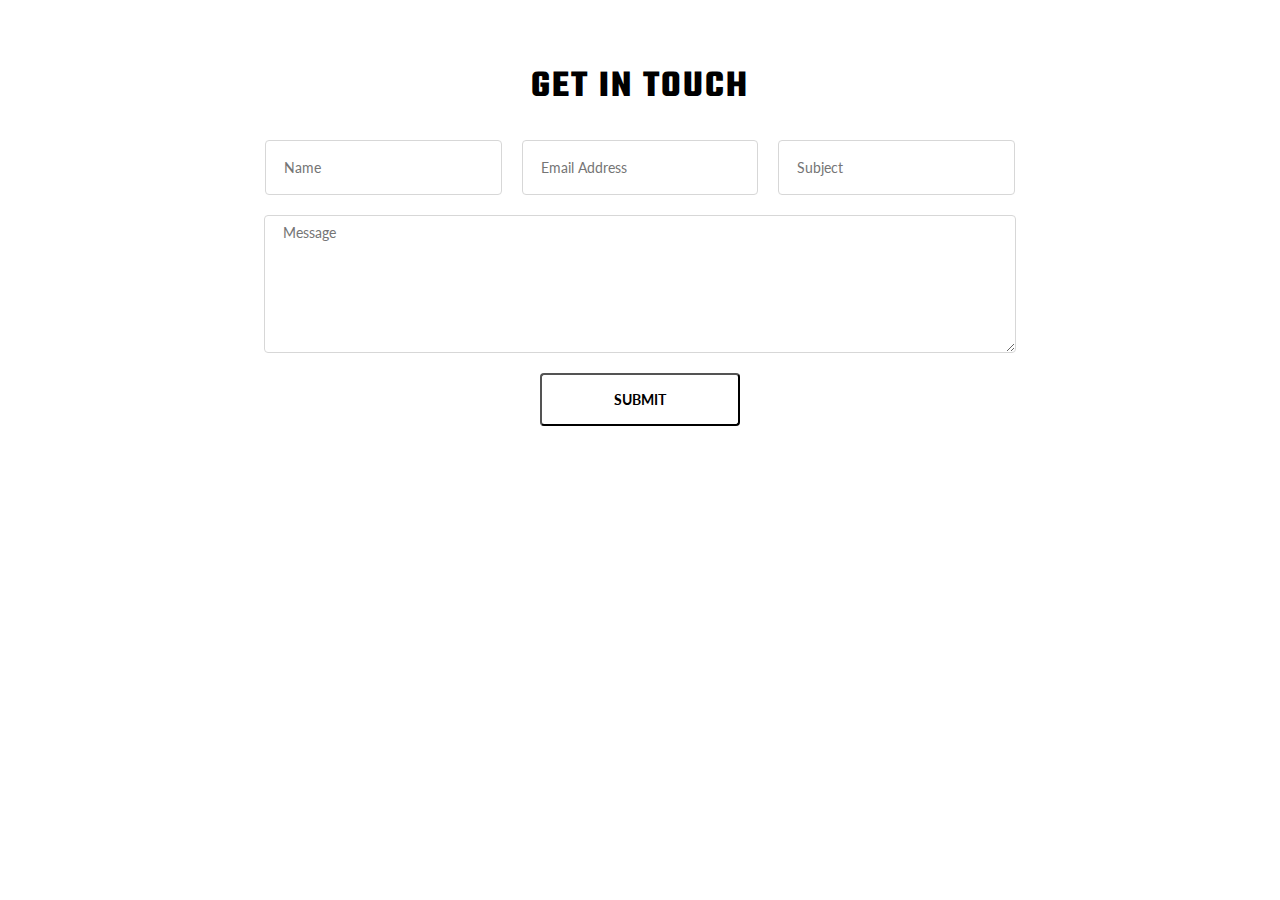
<file: contact us.html>
<!DOCTYPE html>
<html lang="en">
    <head>
        <meta charset="UTF-8">
        <meta http-equiv="X-UA-Compatible" content="IE=edge">
        <meta name="viewport" content="width=device-width, initial-scale=1.0">
        <title>Contact us</title>
        <link rel="stylesheet" href="css/style.css">
        <link rel="stylesheet" href="https://cdnjs.cloudflare.com/ajax/libs/font-awesome/6.4.0/css/all.min.css">
        <link rel="preconnect" href="https://fonts.googleapis.com">
        <link rel="preconnect" href="https://fonts.gstatic.com" crossorigin>
        <link href="https://fonts.googleapis.com/css2?family=Lato:wght@300;400;700&display=swap" rel="stylesheet">
        <link href="https://fonts.googleapis.com/css2?family=Teko:wght@300;400&display=swap" rel="stylesheet">
        <script src="https://code.jquery.com/jquery-3.7.0.js" integrity="sha256-JlqSTELeR4TLqP0OG9dxM7yDPqX1ox/HfgiSLBj8+kM=" crossorigin="anonymous"></script>
    </head>
    <body>
    <header id="header" index = '4'></header>
    <div style="display: flex; justify-content: center;">
        <form class="contact_us">
            <h1>GET IN TOUCH</h1>
            <div id="submitted">
                <p>Thank you! Your submission has been received!
                </p>
            </div>
            <div class="row1">
                <input type="text" id="fname" name="fname" placeholder="Name" required pattern="[A-Za-z\s]+">
                <input type="email" id="email" name="email" placeholder="Email Address" required  pattern="[a-z0-9._%+-]+@[a-z0-9.-]+\.[a-z]{2,4}$">
                <input type="text" id="subject" name="subject" placeholder="Subject" pattern="[A-Za-z0-9\s\p{P}]*">
            </div>
            <textarea id="message" placeholder="Message" required></textarea>
            <button type="submit">SUBMIT</button>
        </form>
    </div>
    <script src="js/loader.js"></script>
</body>
</html>
</file>
<file: css/style.css>
:root{
    --primary:rgb(255, 46, 46);
}
body{
    margin: 0px;
    font-family: 'Teko', sans-serif !important;
    padding: 35px;
}
p,a{
    font-family: 'Lato', sans-serif !important;
}
nav{
    padding: 0 20px;
    display: flex;
    justify-content: space-between;
    align-items: center;
    background-color: white;
    margin-bottom: 20px;
    min-height: 120px;
}

#logo img{
    height: 50px;
    object-fit: cover;
}
.menu{
    position: absolute;
    margin: auto;
    left: 0;
    right: 0;
    width: fit-content;
    display: flex;
    flex-direction: column;
    justify-content: center;
    align-items: center;
    height: 120px;
}
.menu h1{
    font-size: 28px;
    letter-spacing: 3px;
    margin: 10px 0;
}
.menu ul{
    margin: 10px 0;
}
nav ul{
    display: flex;
    list-style: none;
    gap: 50px;
    font-size: 20px;
    padding: 0;
}
nav a{
    position: relative;
    color:black;
    font-size: 16px;
    font-weight: 500;
    text-decoration: none;
    text-transform: uppercase;
    transition: color ease 0.5s;
}
nav a:hover{
    color: var(--primary);
}
nav ul a::after{
    content: '';
    position: absolute;
    bottom: -5px;
    left: 0px;
    height: 3px;
    width: 100%;
    transform: scaleX(0);
    border-radius: 5px;
    transition: transform ease 0.5s;
    background-color: var(--primary);
}
nav ul a:hover::after, .active::after{
    transform: scaleX(1);
    background-color: var(--primary);
}
#ham{
    display: none;
}
.active{
    color: var(--primary);
}
#welcome{
    position: relative;
    height: 90vh;
}
#welcome_house{
    position: sticky;
    left: 0%;
    top: 0%;
    height: 100%;
    margin-bottom: 35px;
    background-image: url('https://assets.website-files.com/5cd23e5f68db6586c2dfd894/5d0af4032ab90c0be9f1cc0d_6.%20Imagen%20Entrada.jpg');
    background-position: 50% 0%;
    background-size: cover;
    background-repeat: no-repeat;
    background-attachment: fixed;
}
.service{
    display: flex;
    flex-direction: column;
    align-items: center;
    justify-content: center;
    margin-top: 120px;
    background-color: rgb(240, 240, 240);
}
.service h1{
    position: relative;
    font-size: 48px;
    text-transform: uppercase;
    letter-spacing: 2px;
    word-spacing: 5px;
    text-align: center;
}
.service h1::after{
    content: '';
    position: absolute;
    bottom: -5px;
    left: 0;
    right: 0;
    margin: auto;
    border-radius: 10px;
    height: 3px;
    width: 30%;
    background-color: red;
}
.service p{
    margin-top: 0px;
    max-width: 900px;
    text-align: center;
    font-size: 18px;
}
.service .container{
    display: flex;
    max-width: 1200px;
    width: 100%;
    justify-content: center;
    flex-wrap: wrap;
    margin: 40px 0 50px;
}
.service .item{
    display: flex;
    flex-direction: column;
    justify-content: center;
    align-items: center;
    max-width: 400px;
    width: 100%;
    margin: 0 0 20px;
}
.service .item img{
    width: 100%;
    height: 266px;
    object-fit: cover;
}
.service .item h1{
    font-size: 28px;
    font-weight: 600;
    margin-top: 30px;
    margin-bottom: 30px;
}
.service .item p{
    font-size: 16px;
    max-width: 350px;
}
.service a{
    position: relative;
    margin: 0 0 50px;
    padding: 20px 30px;
    font-size: 14px;
    letter-spacing: 2px;
    font-weight: 600;
    color: white;
    text-decoration: none;
    text-transform: uppercase;
    border-radius: 35px;
    background-color: black;
    transition: background-color ease 0.5s;
}
.service a:hover{
    background-color: var(--primary);
}
.gallery{
    display: flex;
    flex-wrap: wrap;
    gap: 10px;
    list-style: none;
    margin: 0 0 100px;
    max-width: 100%;
    padding:0;
}
.gallery li{
    position: relative;
    max-width: 100%;
    height: 40vh;
    flex-grow: 1;
}
.gallery img{
    max-height: 100%;
    object-fit: cover;
    min-width: 100%;
    vertical-align: bottom;
}
.gallery li:last-child{
    flex-grow: 10;
}
.about{
    padding: 15px;
    margin: 150px 0;
    width: calc(100% - 30px);
    background-image: url('https://assets.website-files.com/5cd23e5f68db6586c2dfd894/5d0af4032ddabc44bd7faa73_9.%20Background%20Text.jpg');
    background-repeat: no-repeat;
    background-size: cover;
}
.about .container{
    gap: 40px;
    max-width: 1310px;
}
.about .item{
    max-width: 350px;
    padding: 30px 30px;
    border-radius: 30px;
    backdrop-filter: blur(8px);
    box-shadow: -20px 15px 60px #bebebe,
                20px -15px 60px #ffffff;
}
.about .item .p {
    width: 100%;
}
.about i{
    display: flex;
    justify-content: center;
    align-items: center;
    font-size: 60px;
    border: 1px solid black;
    border-radius: 50%;
    height: 150px;
    width: 150px;
}
.contact{
    display: flex;
    flex-direction: column;
    align-items: center;
    text-align: center;
    padding: 0 0 100px;
}
.contact h1{
    margin: 5px 0;
    font-size: 42px;
    letter-spacing: 2px;
    text-transform: uppercase;
}
.contact p{
    font-size: 18px;
    color: gray;
}
.contact a{
    padding: 15px 45px;
    border: 2px solid black;
    border-radius: 10px;
    text-decoration: none;
    color: black;
    transition: color ease 0.5s,
                background-color ease 0.5s;
}
.contact a:hover{
    color: white;
    background-color: black;
}

/*Contact us*/
.contact_us{
    display: flex;
    flex-direction: column;
    align-items: center;
    width: 750px;
}
.contact_us h1{
    font-size: 38px;
    letter-spacing: 2px;
}
.row1{
    display: flex;
    flex-wrap: wrap;
    height: 55px;
    gap: 20px;
    margin: 0 0 20px;
    width: 100%;
}
.contact_us input, .contact_us textarea{
    flex: 1;
    padding: 8px 12px 8px 18px;
    border: 1px solid #d7d7d7;
    border-radius: 4px;
    font-size: 14px;
    font-family: 'Lato', sans-serif !important;
}
.contact_us textarea{
    width: calc(100% - 30px);
    min-height: 120px;
    margin-bottom: 20px;
}
.contact_us button{
    padding: 16px 42px;
    width: 200px;
    background-color: transparent;
    color: black;
    bottom: 2px solid black;
    border-radius: 4px;
    font-size: 14px;
    font-weight: bold;
    font-family: 'Lato', sans-serif !important;
    transition: background-color 0.5s ease, color  0.5s ease;
}
.contact_us button:hover{
    background-color: black;
    color: white;
}
#submitted{
    display: none;
    background-color: lightgray;
    padding: 10px 20px;
}
@media screen and (max-width: 991px) {
    body{
        padding: 35px 15px;
    }
    header{
        position: sticky;
        top: 0px;
        z-index: 3;
    }
    nav{
        position: fixed;
        top: 0;
        width: calc(100% - 70px);
    }

    #ham{
        display: block;
    }
    .message{
        display: none;
    }
    .menu{
        position: fixed;
        top: 120px;
        left: 100%;
        width: 100%;
        justify-content: flex-start;
        height: calc(100vh - 120px);
        background-color: white;
        text-align: center;
        transition: left ease 0.8s;
    }
    #bars:checked + .menu{
        left: 0;
    }
    .menu ul{
        margin-top: 30px;
        padding: 0;
        flex-direction: column;
    }
    .gallery li{
        height: 20vh;
    }
    .service{
        background-color: transparent;
    }
    .service h1{
        font-size: 30px;
    }
    .about {
        background-image: none;
    }
    .about .item{
        box-shadow: 5px 8px 10px #bebebe,
        5px 8px 10px #bebebe inset;
    }
    #welcome_house{
        background-attachment: scroll;
    }
    .contact_us input{
        flex: 100%;
        height: 35px;
    }
    .row1{
        height: fit-content;
    }
}
.message{
    animation: tilt-shaking 2s ease-out infinite;
}

@keyframes tilt-shaking {
    0% { transform: rotate(0deg); }
    3% { transform: rotate(20deg); }
    6% { transform: rotate(0deg); }
    9% { transform: rotate(-20deg); }
    12% { transform: rotate(0deg); }
    15% { transform: rotate(20deg); }
    18%{ transform: rotate(0deg); }
    100% { transform: rotate(0deg); }
  }
</file>
